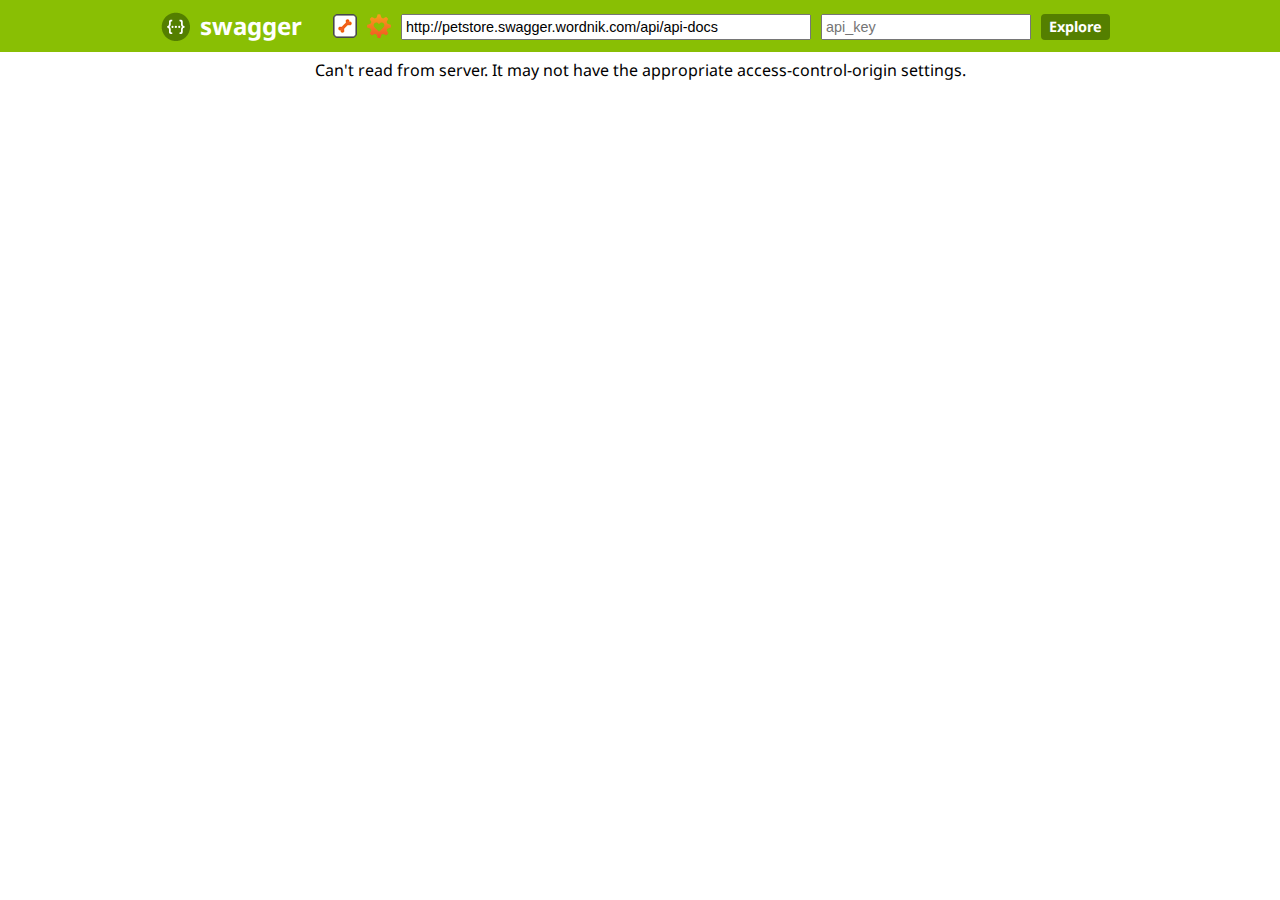
<file: src/main/webapp/bower_components/swagger-ui/dist/index.html>
<!DOCTYPE html>
<html>
<head>
  <title>Swagger UI</title>
  <link href='//fonts.googleapis.com/css?family=Droid+Sans:400,700' rel='stylesheet' type='text/css'/>
  <link href='css/reset.css' media='screen' rel='stylesheet' type='text/css'/>
  <link href='css/screen.css' media='screen' rel='stylesheet' type='text/css'/>
  <link href='css/reset.css' media='print' rel='stylesheet' type='text/css'/>
  <link href='css/screen.css' media='print' rel='stylesheet' type='text/css'/>
  <script type="text/javascript" src="lib/shred.bundle.js"></script>
  <script src='lib/jquery-1.8.0.min.js' type='text/javascript'></script>
  <script src='lib/jquery.slideto.min.js' type='text/javascript'></script>
  <script src='lib/jquery.wiggle.min.js' type='text/javascript'></script>
  <script src='lib/jquery.ba-bbq.min.js' type='text/javascript'></script>
  <script src='lib/handlebars-1.0.0.js' type='text/javascript'></script>
  <script src='lib/underscore-min.js' type='text/javascript'></script>
  <script src='lib/backbone-min.js' type='text/javascript'></script>
  <script src='lib/swagger.js' type='text/javascript'></script>
  <script src='swagger-ui.js' type='text/javascript'></script>
  <script src='lib/highlight.7.3.pack.js' type='text/javascript'></script>

  <!-- enabling this will enable oauth2 implicit scope support -->
  <script src='lib/swagger-oauth.js' type='text/javascript'></script>

  <script type="text/javascript">
    $(function () {
      window.swaggerUi = new SwaggerUi({
      url: "http://petstore.swagger.wordnik.com/api/api-docs",
      dom_id: "swagger-ui-container",
      supportedSubmitMethods: ['get', 'post', 'put', 'delete'],
      onComplete: function(swaggerApi, swaggerUi){
        log("Loaded SwaggerUI");

        if(typeof initOAuth == "function") {
          /*
          initOAuth({
            clientId: "your-client-id",
            realm: "your-realms",
            appName: "your-app-name"
          });
          */
        }
        $('pre code').each(function(i, e) {
          hljs.highlightBlock(e)
        });
      },
      onFailure: function(data) {
        log("Unable to Load SwaggerUI");
      },
      docExpansion: "none",
      sorter : "alpha"
    });

    $('#input_apiKey').change(function() {
      var key = $('#input_apiKey')[0].value;
      log("key: " + key);
      if(key && key.trim() != "") {
        log("added key " + key);
        window.authorizations.add("key", new ApiKeyAuthorization("api_key", key, "query"));
      }
    })
    window.swaggerUi.load();
  });
  </script>
</head>

<body class="swagger-section">
<div id='header'>
  <div class="swagger-ui-wrap">
    <a id="logo" href="http://swagger.wordnik.com">swagger</a>
    <form id='api_selector'>
      <div class='input icon-btn'>
        <img id="show-pet-store-icon" src="images/pet_store_api.png" title="Show Swagger Petstore Example Apis">
      </div>
      <div class='input icon-btn'>
        <img id="show-wordnik-dev-icon" src="images/wordnik_api.png" title="Show Wordnik Developer Apis">
      </div>
      <div class='input'><input placeholder="http://example.com/api" id="input_baseUrl" name="baseUrl" type="text"/></div>
      <div class='input'><input placeholder="api_key" id="input_apiKey" name="apiKey" type="text"/></div>
      <div class='input'><a id="explore" href="#">Explore</a></div>
    </form>
  </div>
</div>

<div id="message-bar" class="swagger-ui-wrap">&nbsp;</div>
<div id="swagger-ui-container" class="swagger-ui-wrap"></div>
</body>
</html>
</file>
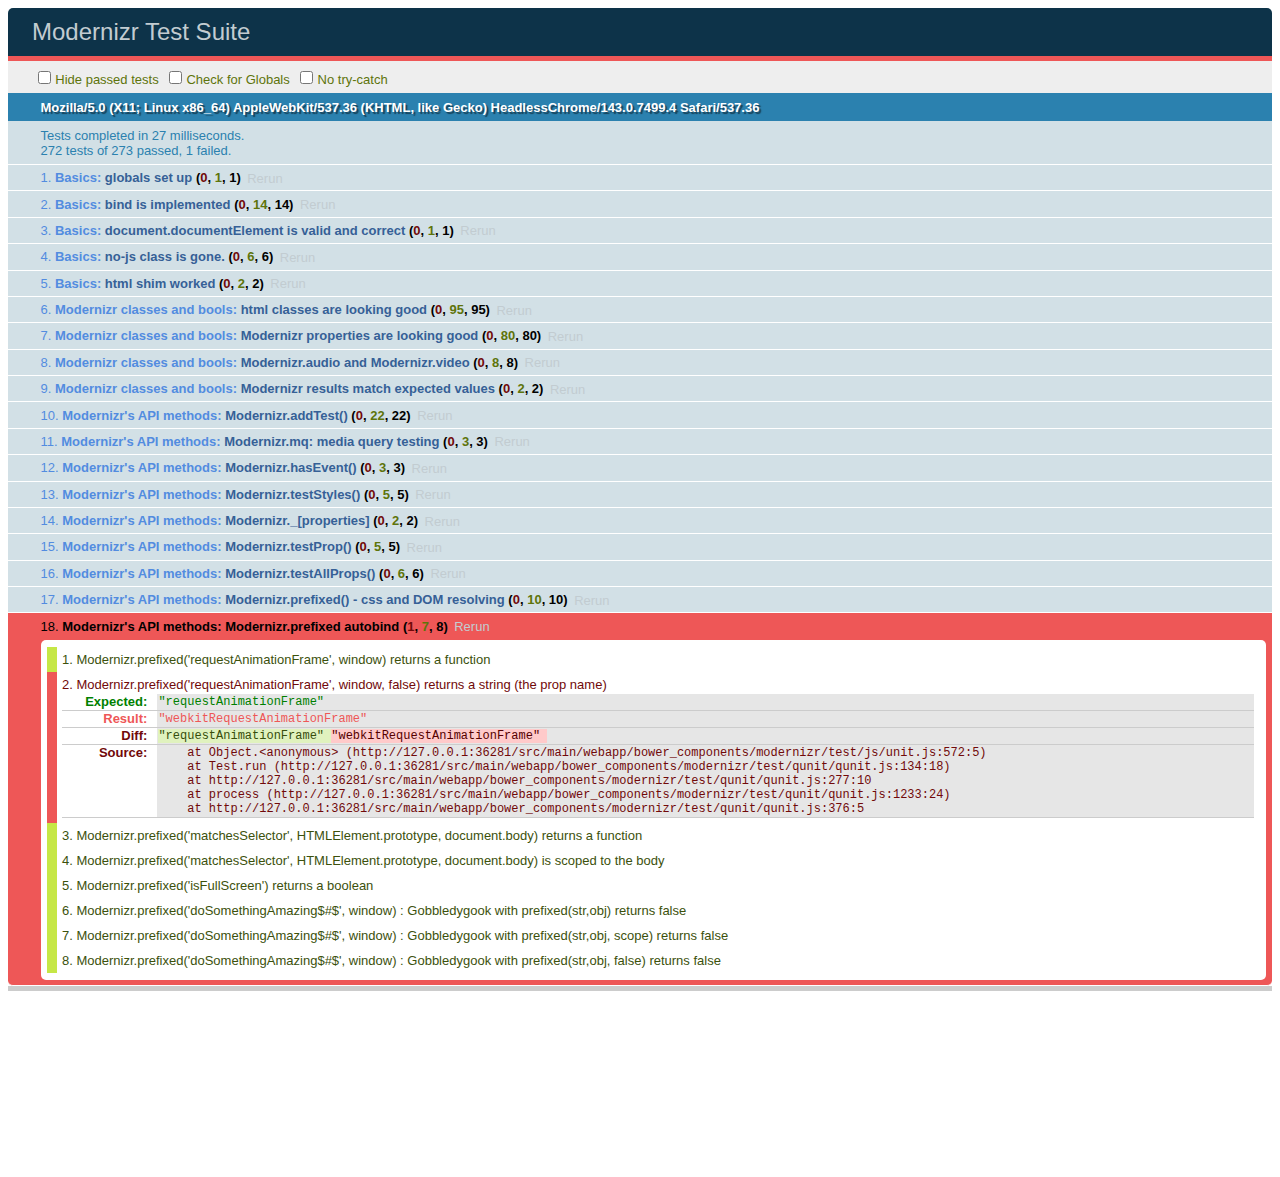
<file: src/main/webapp/bower_components/modernizr/test/basic.html>
<!DOCTYPE html>
<html class="+no-js no-js- no-js i-has-no-js">
<head>
  <meta charset="UTF-8">
  <title>Modernizr Test Suite</title>
  <link rel="stylesheet" href="qunit/qunit.css">
  <style>
     body { margin-bottom: 150px;}
     #testbed { font-family: Helvetica; color: #444; padding-bottom: 100px;}
     #testbed button { margin: 30px; font-size: 13px;}
     .data-notes, .offScreen { display:none;}
     table { width: 100%;}
     tbody tr:nth-child(even) td, tbody tr:nth-child(even) th {  border: 1px solid #ccc; border-left: 0; border-right: 0;}
     table td:nth-child(even), table th:nth-child(even) { background: #e6e6e6;}
     table tbody tr:hover td, table tbody tr:hover th { background: #e1e100!important;}
     td.wrong { background:red!important;}
     #html5section { visibility: hidden; }
     h1 label { display:none;}
     .output { padding: 0 0 0 16px;}
     .output ul { margin: 0;}
     .output li { color: #854747; }
     .output li.yes{color:#090;}
     .output li b{color:#000;}
     .output {font:14px/1.3 Inconsolata,Consolas,monospace;
                    -webkit-column-count: 5;
                       -moz-column-count: 5;
                            column-count: 5;}
      .output + .output { border-top: 5px solid #ccc; }
      textarea { width: 100%; min-height: 75px;}
      #caniusetrigger { font-size: 38px; font-family: monospace; display:block; }
  </style>

  <script src="https://raw.github.com/Modernizr/Modernizr/master/modernizr.js"></script>

  <script>window.Modernizr || document.write('<script src="../modernizr.js"><\/script>')</script>

  <script src="js/lib/polyfills.js"></script>
  <script src="js/lib/detect-global.js"></script>
  
  <script src="qunit/qunit.js"></script>
  <script src="js/lib/jquery-1.7b2.js"></script>
  
  <script src="js/setup.js"></script>
  
  <script src="js/unit.js"></script>
</head>
<body>
  <h1 id="qunit-header">Modernizr Test Suite</h1>
  <h2 id="qunit-banner"></h2>
  <div id="qunit-testrunner-toolbar"></div>
  <h2 id="qunit-userAgent"></h2>

  <ol id="qunit-tests"></ol>

  <div id="mod-output" class=output></div>
  <div id="mod-feattest-output" class=output></div>


  <br>
 
  <section><aside>this is an aside within a section</aside></section>
  
  
</body>
</html>
</file>
<file: src/main/webapp/bower_components/swagger-ui/dist/css/screen.css>
/* Original style from softwaremaniacs.org (c) Ivan Sagalaev <Maniac@SoftwareManiacs.Org> */
.swagger-section pre code {
  display: block;
  padding: 0.5em;
  background: #F0F0F0;
}
.swagger-section pre code,
.swagger-section pre .subst,
.swagger-section pre .tag .title,
.swagger-section pre .lisp .title,
.swagger-section pre .clojure .built_in,
.swagger-section pre .nginx .title {
  color: black;
}
.swagger-section pre .string,
.swagger-section pre .title,
.swagger-section pre .constant,
.swagger-section pre .parent,
.swagger-section pre .tag .value,
.swagger-section pre .rules .value,
.swagger-section pre .rules .value .number,
.swagger-section pre .preprocessor,
.swagger-section pre .ruby .symbol,
.swagger-section pre .ruby .symbol .string,
.swagger-section pre .aggregate,
.swagger-section pre .template_tag,
.swagger-section pre .django .variable,
.swagger-section pre .smalltalk .class,
.swagger-section pre .addition,
.swagger-section pre .flow,
.swagger-section pre .stream,
.swagger-section pre .bash .variable,
.swagger-section pre .apache .tag,
.swagger-section pre .apache .cbracket,
.swagger-section pre .tex .command,
.swagger-section pre .tex .special,
.swagger-section pre .erlang_repl .function_or_atom,
.swagger-section pre .markdown .header {
  color: #800;
}
.swagger-section pre .comment,
.swagger-section pre .annotation,
.swagger-section pre .template_comment,
.swagger-section pre .diff .header,
.swagger-section pre .chunk,
.swagger-section pre .markdown .blockquote {
  color: #888;
}
.swagger-section pre .number,
.swagger-section pre .date,
.swagger-section pre .regexp,
.swagger-section pre .literal,
.swagger-section pre .smalltalk .symbol,
.swagger-section pre .smalltalk .char,
.swagger-section pre .go .constant,
.swagger-section pre .change,
.swagger-section pre .markdown .bullet,
.swagger-section pre .markdown .link_url {
  color: #080;
}
.swagger-section pre .label,
.swagger-section pre .javadoc,
.swagger-section pre .ruby .string,
.swagger-section pre .decorator,
.swagger-section pre .filter .argument,
.swagger-section pre .localvars,
.swagger-section pre .array,
.swagger-section pre .attr_selector,
.swagger-section pre .important,
.swagger-section pre .pseudo,
.swagger-section pre .pi,
.swagger-section pre .doctype,
.swagger-section pre .deletion,
.swagger-section pre .envvar,
.swagger-section pre .shebang,
.swagger-section pre .apache .sqbracket,
.swagger-section pre .nginx .built_in,
.swagger-section pre .tex .formula,
.swagger-section pre .erlang_repl .reserved,
.swagger-section pre .prompt,
.swagger-section pre .markdown .link_label,
.swagger-section pre .vhdl .attribute,
.swagger-section pre .clojure .attribute,
.swagger-section pre .coffeescript .property {
  color: #8888ff;
}
.swagger-section pre .keyword,
.swagger-section pre .id,
.swagger-section pre .phpdoc,
.swagger-section pre .title,
.swagger-section pre .built_in,
.swagger-section pre .aggregate,
.swagger-section pre .css .tag,
.swagger-section pre .javadoctag,
.swagger-section pre .phpdoc,
.swagger-section pre .yardoctag,
.swagger-section pre .smalltalk .class,
.swagger-section pre .winutils,
.swagger-section pre .bash .variable,
.swagger-section pre .apache .tag,
.swagger-section pre .go .typename,
.swagger-section pre .tex .command,
.swagger-section pre .markdown .strong,
.swagger-section pre .request,
.swagger-section pre .status {
  font-weight: bold;
}
.swagger-section pre .markdown .emphasis {
  font-style: italic;
}
.swagger-section pre .nginx .built_in {
  font-weight: normal;
}
.swagger-section pre .coffeescript .javascript,
.swagger-section pre .javascript .xml,
.swagger-section pre .tex .formula,
.swagger-section pre .xml .javascript,
.swagger-section pre .xml .vbscript,
.swagger-section pre .xml .css,
.swagger-section pre .xml .cdata {
  opacity: 0.5;
}
.swagger-section .swagger-ui-wrap {
  line-height: 1;
  font-family: "Droid Sans", sans-serif;
  max-width: 960px;
  margin-left: auto;
  margin-right: auto;
}
.swagger-section .swagger-ui-wrap b,
.swagger-section .swagger-ui-wrap strong {
  font-family: "Droid Sans", sans-serif;
  font-weight: bold;
}
.swagger-section .swagger-ui-wrap q,
.swagger-section .swagger-ui-wrap blockquote {
  quotes: none;
}
.swagger-section .swagger-ui-wrap p {
  line-height: 1.4em;
  padding: 0 0 10px;
  color: #333333;
}
.swagger-section .swagger-ui-wrap q:before,
.swagger-section .swagger-ui-wrap q:after,
.swagger-section .swagger-ui-wrap blockquote:before,
.swagger-section .swagger-ui-wrap blockquote:after {
  content: none;
}
.swagger-section .swagger-ui-wrap .heading_with_menu h1,
.swagger-section .swagger-ui-wrap .heading_with_menu h2,
.swagger-section .swagger-ui-wrap .heading_with_menu h3,
.swagger-section .swagger-ui-wrap .heading_with_menu h4,
.swagger-section .swagger-ui-wrap .heading_with_menu h5,
.swagger-section .swagger-ui-wrap .heading_with_menu h6 {
  display: block;
  clear: none;
  float: left;
  -moz-box-sizing: border-box;
  -webkit-box-sizing: border-box;
  -ms-box-sizing: border-box;
  box-sizing: border-box;
  width: 60%;
}
.swagger-section .swagger-ui-wrap table {
  border-collapse: collapse;
  border-spacing: 0;
}
.swagger-section .swagger-ui-wrap table thead tr th {
  padding: 5px;
  font-size: 0.9em;
  color: #666666;
  border-bottom: 1px solid #999999;
}
.swagger-section .swagger-ui-wrap table tbody tr:last-child td {
  border-bottom: none;
}
.swagger-section .swagger-ui-wrap table tbody tr.offset {
  background-color: #f0f0f0;
}
.swagger-section .swagger-ui-wrap table tbody tr td {
  padding: 6px;
  font-size: 0.9em;
  border-bottom: 1px solid #cccccc;
  vertical-align: top;
  line-height: 1.3em;
}
.swagger-section .swagger-ui-wrap ol {
  margin: 0px 0 10px;
  padding: 0 0 0 18px;
  list-style-type: decimal;
}
.swagger-section .swagger-ui-wrap ol li {
  padding: 5px 0px;
  font-size: 0.9em;
  color: #333333;
}
.swagger-section .swagger-ui-wrap ol,
.swagger-section .swagger-ui-wrap ul {
  list-style: none;
}
.swagger-section .swagger-ui-wrap h1 a,
.swagger-section .swagger-ui-wrap h2 a,
.swagger-section .swagger-ui-wrap h3 a,
.swagger-section .swagger-ui-wrap h4 a,
.swagger-section .swagger-ui-wrap h5 a,
.swagger-section .swagger-ui-wrap h6 a {
  text-decoration: none;
}
.swagger-section .swagger-ui-wrap h1 a:hover,
.swagger-section .swagger-ui-wrap h2 a:hover,
.swagger-section .swagger-ui-wrap h3 a:hover,
.swagger-section .swagger-ui-wrap h4 a:hover,
.swagger-section .swagger-ui-wrap h5 a:hover,
.swagger-section .swagger-ui-wrap h6 a:hover {
  text-decoration: underline;
}
.swagger-section .swagger-ui-wrap h1 span.divider,
.swagger-section .swagger-ui-wrap h2 span.divider,
.swagger-section .swagger-ui-wrap h3 span.divider,
.swagger-section .swagger-ui-wrap h4 span.divider,
.swagger-section .swagger-ui-wrap h5 span.divider,
.swagger-section .swagger-ui-wrap h6 span.divider {
  color: #aaaaaa;
}
.swagger-section .swagger-ui-wrap a {
  color: #547f00;
}
.swagger-section .swagger-ui-wrap a img {
  border: none;
}
.swagger-section .swagger-ui-wrap article,
.swagger-section .swagger-ui-wrap aside,
.swagger-section .swagger-ui-wrap details,
.swagger-section .swagger-ui-wrap figcaption,
.swagger-section .swagger-ui-wrap figure,
.swagger-section .swagger-ui-wrap footer,
.swagger-section .swagger-ui-wrap header,
.swagger-section .swagger-ui-wrap hgroup,
.swagger-section .swagger-ui-wrap menu,
.swagger-section .swagger-ui-wrap nav,
.swagger-section .swagger-ui-wrap section,
.swagger-section .swagger-ui-wrap summary {
  display: block;
}
.swagger-section .swagger-ui-wrap pre {
  font-family: "Anonymous Pro", "Menlo", "Consolas", "Bitstream Vera Sans Mono", "Courier New", monospace;
  background-color: #fcf6db;
  border: 1px solid #e5e0c6;
  padding: 10px;
}
.swagger-section .swagger-ui-wrap pre code {
  line-height: 1.6em;
  background: none;
}
.swagger-section .swagger-ui-wrap .content > .content-type > div > label {
  clear: both;
  display: block;
  color: #0F6AB4;
  font-size: 1.1em;
  margin: 0;
  padding: 15px 0 5px;
}
.swagger-section .swagger-ui-wrap .content pre {
  font-size: 12px;
  margin-top: 5px;
  padding: 5px;
}
.swagger-section .swagger-ui-wrap .icon-btn {
  cursor: pointer;
}
.swagger-section .swagger-ui-wrap .info_title {
  padding-bottom: 10px;
  font-weight: bold;
  font-size: 25px;
}
.swagger-section .swagger-ui-wrap p.big,
.swagger-section .swagger-ui-wrap div.big p {
  font-size: 1em;
  margin-bottom: 10px;
}
.swagger-section .swagger-ui-wrap form.fullwidth ol li.string input,
.swagger-section .swagger-ui-wrap form.fullwidth ol li.url input,
.swagger-section .swagger-ui-wrap form.fullwidth ol li.text textarea,
.swagger-section .swagger-ui-wrap form.fullwidth ol li.numeric input {
  width: 500px !important;
}
.swagger-section .swagger-ui-wrap .info_license {
  padding-bottom: 5px;
}
.swagger-section .swagger-ui-wrap .info_tos {
  padding-bottom: 5px;
}
.swagger-section .swagger-ui-wrap .message-fail {
  color: #cc0000;
}
.swagger-section .swagger-ui-wrap .info_contact {
  padding-bottom: 5px;
}
.swagger-section .swagger-ui-wrap .info_description {
  padding-bottom: 10px;
  font-size: 15px;
}
.swagger-section .swagger-ui-wrap .markdown ol li,
.swagger-section .swagger-ui-wrap .markdown ul li {
  padding: 3px 0px;
  line-height: 1.4em;
  color: #333333;
}
.swagger-section .swagger-ui-wrap form.formtastic fieldset.inputs ol li.string input,
.swagger-section .swagger-ui-wrap form.formtastic fieldset.inputs ol li.url input,
.swagger-section .swagger-ui-wrap form.formtastic fieldset.inputs ol li.numeric input {
  display: block;
  padding: 4px;
  width: auto;
  clear: both;
}
.swagger-section .swagger-ui-wrap form.formtastic fieldset.inputs ol li.string input.title,
.swagger-section .swagger-ui-wrap form.formtastic fieldset.inputs ol li.url input.title,
.swagger-section .swagger-ui-wrap form.formtastic fieldset.inputs ol li.numeric input.title {
  font-size: 1.3em;
}
.swagger-section .swagger-ui-wrap table.fullwidth {
  width: 100%;
}
.swagger-section .swagger-ui-wrap .model-signature {
  font-family: "Droid Sans", sans-serif;
  font-size: 1em;
  line-height: 1.5em;
}
.swagger-section .swagger-ui-wrap .model-signature .signature-nav a {
  text-decoration: none;
  color: #AAA;
}
.swagger-section .swagger-ui-wrap .model-signature .signature-nav a:hover {
  text-decoration: underline;
  color: black;
}
.swagger-section .swagger-ui-wrap .model-signature .signature-nav .selected {
  color: black;
  text-decoration: none;
}
.swagger-section .swagger-ui-wrap .model-signature .propType {
  color: #5555aa;
}
.swagger-section .swagger-ui-wrap .model-signature pre:hover {
  background-color: #ffffdd;
}
.swagger-section .swagger-ui-wrap .model-signature pre {
  font-size: .85em;
  line-height: 1.2em;
  overflow: auto;
  max-height: 200px;
  cursor: pointer;
}
.swagger-section .swagger-ui-wrap .model-signature ul.signature-nav {
  display: block;
  margin: 0;
  padding: 0;
}
.swagger-section .swagger-ui-wrap .model-signature ul.signature-nav li:last-child {
  padding-right: 0;
  border-right: none;
}
.swagger-section .swagger-ui-wrap .model-signature ul.signature-nav li {
  float: left;
  margin: 0 5px 5px 0;
  padding: 2px 5px 2px 0;
  border-right: 1px solid #ddd;
}
.swagger-section .swagger-ui-wrap .model-signature .propOpt {
  color: #555;
}
.swagger-section .swagger-ui-wrap .model-signature .snippet small {
  font-size: 0.75em;
}
.swagger-section .swagger-ui-wrap .model-signature .propOptKey {
  font-style: italic;
}
.swagger-section .swagger-ui-wrap .model-signature .description .strong {
  font-weight: bold;
  color: #000;
  font-size: .9em;
}
.swagger-section .swagger-ui-wrap .model-signature .description div {
  font-size: 0.9em;
  line-height: 1.5em;
  margin-left: 1em;
}
.swagger-section .swagger-ui-wrap .model-signature .description .stronger {
  font-weight: bold;
  color: #000;
}
.swagger-section .swagger-ui-wrap .model-signature .propName {
  font-weight: bold;
}
.swagger-section .swagger-ui-wrap .model-signature .signature-container {
  clear: both;
}
.swagger-section .swagger-ui-wrap .body-textarea {
  width: 300px;
  height: 100px;
  border: 1px solid #aaa;
}
.swagger-section .swagger-ui-wrap .markdown p code,
.swagger-section .swagger-ui-wrap .markdown li code {
  font-family: "Anonymous Pro", "Menlo", "Consolas", "Bitstream Vera Sans Mono", "Courier New", monospace;
  background-color: #f0f0f0;
  color: black;
  padding: 1px 3px;
}
.swagger-section .swagger-ui-wrap .required {
  font-weight: bold;
}
.swagger-section .swagger-ui-wrap input.parameter {
  width: 300px;
  border: 1px solid #aaa;
}
.swagger-section .swagger-ui-wrap h1 {
  color: black;
  font-size: 1.5em;
  line-height: 1.3em;
  padding: 10px 0 10px 0;
  font-family: "Droid Sans", sans-serif;
  font-weight: bold;
}
.swagger-section .swagger-ui-wrap .heading_with_menu {
  float: none;
  clear: both;
  overflow: hidden;
  display: block;
}
.swagger-section .swagger-ui-wrap .heading_with_menu ul {
  display: block;
  clear: none;
  float: right;
  -moz-box-sizing: border-box;
  -webkit-box-sizing: border-box;
  -ms-box-sizing: border-box;
  box-sizing: border-box;
  margin-top: 10px;
}
.swagger-section .swagger-ui-wrap h2 {
  color: black;
  font-size: 1.3em;
  padding: 10px 0 10px 0;
}
.swagger-section .swagger-ui-wrap h2 a {
  color: black;
}
.swagger-section .swagger-ui-wrap h2 span.sub {
  font-size: 0.7em;
  color: #999999;
  font-style: italic;
}
.swagger-section .swagger-ui-wrap h2 span.sub a {
  color: #777777;
}
.swagger-section .swagger-ui-wrap span.weak {
  color: #666666;
}
.swagger-section .swagger-ui-wrap .message-success {
  color: #89BF04;
}
.swagger-section .swagger-ui-wrap caption,
.swagger-section .swagger-ui-wrap th,
.swagger-section .swagger-ui-wrap td {
  text-align: left;
  font-weight: normal;
  vertical-align: middle;
}
.swagger-section .swagger-ui-wrap .code {
  font-family: "Anonymous Pro", "Menlo", "Consolas", "Bitstream Vera Sans Mono", "Courier New", monospace;
}
.swagger-section .swagger-ui-wrap form.formtastic fieldset.inputs ol li.text textarea {
  font-family: "Droid Sans", sans-serif;
  height: 250px;
  padding: 4px;
  display: block;
  clear: both;
}
.swagger-section .swagger-ui-wrap form.formtastic fieldset.inputs ol li.select select {
  display: block;
  clear: both;
}
.swagger-section .swagger-ui-wrap form.formtastic fieldset.inputs ol li.boolean {
  float: none;
  clear: both;
  overflow: hidden;
  display: block;
}
.swagger-section .swagger-ui-wrap form.formtastic fieldset.inputs ol li.boolean label {
  display: block;
  float: left;
  clear: none;
  margin: 0;
  padding: 0;
}
.swagger-section .swagger-ui-wrap form.formtastic fieldset.inputs ol li.boolean input {
  display: block;
  float: left;
  clear: none;
  margin: 0 5px 0 0;
}
.swagger-section .swagger-ui-wrap form.formtastic fieldset.inputs ol li.required label {
  color: black;
}
.swagger-section .swagger-ui-wrap form.formtastic fieldset.inputs ol li label {
  display: block;
  clear: both;
  width: auto;
  padding: 0 0 3px;
  color: #666666;
}
.swagger-section .swagger-ui-wrap form.formtastic fieldset.inputs ol li label abbr {
  padding-left: 3px;
  color: #888888;
}
.swagger-section .swagger-ui-wrap form.formtastic fieldset.inputs ol li p.inline-hints {
  margin-left: 0;
  font-style: italic;
  font-size: 0.9em;
  margin: 0;
}
.swagger-section .swagger-ui-wrap form.formtastic fieldset.buttons {
  margin: 0;
  padding: 0;
}
.swagger-section .swagger-ui-wrap span.blank,
.swagger-section .swagger-ui-wrap span.empty {
  color: #888888;
  font-style: italic;
}
.swagger-section .swagger-ui-wrap .markdown h3 {
  color: #547f00;
}
.swagger-section .swagger-ui-wrap .markdown h4 {
  color: #666666;
}
.swagger-section .swagger-ui-wrap .markdown pre {
  font-family: "Anonymous Pro", "Menlo", "Consolas", "Bitstream Vera Sans Mono", "Courier New", monospace;
  background-color: #fcf6db;
  border: 1px solid #e5e0c6;
  padding: 10px;
  margin: 0 0 10px 0;
}
.swagger-section .swagger-ui-wrap .markdown pre code {
  line-height: 1.6em;
}
.swagger-section .swagger-ui-wrap div.gist {
  margin: 20px 0 25px 0 !important;
}
.swagger-section .swagger-ui-wrap ul#resources {
  font-family: "Droid Sans", sans-serif;
  font-size: 0.9em;
}
.swagger-section .swagger-ui-wrap ul#resources li.resource {
  border-bottom: 1px solid #dddddd;
}
.swagger-section .swagger-ui-wrap ul#resources li.resource:hover div.heading h2 a,
.swagger-section .swagger-ui-wrap ul#resources li.resource.active div.heading h2 a {
  color: black;
}
.swagger-section .swagger-ui-wrap ul#resources li.resource:hover div.heading ul.options li a,
.swagger-section .swagger-ui-wrap ul#resources li.resource.active div.heading ul.options li a {
  color: #555555;
}
.swagger-section .swagger-ui-wrap ul#resources li.resource:last-child {
  border-bottom: none;
}
.swagger-section .swagger-ui-wrap ul#resources li.resource div.heading {
  border: 1px solid transparent;
  float: none;
  clear: both;
  overflow: hidden;
  display: block;
}
.swagger-section .swagger-ui-wrap ul#resources li.resource div.heading ul.options {
  overflow: hidden;
  padding: 0;
  display: block;
  clear: none;
  float: right;
  margin: 14px 10px 0 0;
}
.swagger-section .swagger-ui-wrap ul#resources li.resource div.heading ul.options li {
  float: left;
  clear: none;
  margin: 0;
  padding: 2px 10px;
  border-right: 1px solid #dddddd;
  color: #666666;
  font-size: 0.9em;
}
.swagger-section .swagger-ui-wrap ul#resources li.resource div.heading ul.options li a {
  color: #aaaaaa;
  text-decoration: none;
}
.swagger-section .swagger-ui-wrap ul#resources li.resource div.heading ul.options li a:hover {
  text-decoration: underline;
  color: black;
}
.swagger-section .swagger-ui-wrap ul#resources li.resource div.heading ul.options li a:hover,
.swagger-section .swagger-ui-wrap ul#resources li.resource div.heading ul.options li a:active,
.swagger-section .swagger-ui-wrap ul#resources li.resource div.heading ul.options li a.active {
  text-decoration: underline;
}
.swagger-section .swagger-ui-wrap ul#resources li.resource div.heading ul.options li:first-child,
.swagger-section .swagger-ui-wrap ul#resources li.resource div.heading ul.options li.first {
  padding-left: 0;
}
.swagger-section .swagger-ui-wrap ul#resources li.resource div.heading ul.options li:last-child,
.swagger-section .swagger-ui-wrap ul#resources li.resource div.heading ul.options li.last {
  padding-right: 0;
  border-right: none;
}
.swagger-section .swagger-ui-wrap ul#resources li.resource div.heading ul.options:first-child,
.swagger-section .swagger-ui-wrap ul#resources li.resource div.heading ul.options.first {
  padding-left: 0;
}
.swagger-section .swagger-ui-wrap ul#resources li.resource div.heading h2 {
  color: #999999;
  padding-left: 0;
  display: block;
  clear: none;
  float: left;
  font-family: "Droid Sans", sans-serif;
  font-weight: bold;
}
.swagger-section .swagger-ui-wrap ul#resources li.resource div.heading h2 a {
  color: #999999;
}
.swagger-section .swagger-ui-wrap ul#resources li.resource div.heading h2 a:hover {
  color: black;
}
.swagger-section .swagger-ui-wrap ul#resources li.resource ul.endpoints li.endpoint ul.operations li.operation {
  float: none;
  clear: both;
  overflow: hidden;
  display: block;
  margin: 0 0 10px;
  padding: 0;
}
.swagger-section .swagger-ui-wrap ul#resources li.resource ul.endpoints li.endpoint ul.operations li.operation div.heading {
  float: none;
  clear: both;
  overflow: hidden;
  display: block;
  margin: 0;
  padding: 0;
}
.swagger-section .swagger-ui-wrap ul#resources li.resource ul.endpoints li.endpoint ul.operations li.operation div.heading h3 {
  display: block;
  clear: none;
  float: left;
  width: auto;
  margin: 0;
  padding: 0;
  line-height: 1.1em;
  color: black;
}
.swagger-section .swagger-ui-wrap ul#resources li.resource ul.endpoints li.endpoint ul.operations li.operation div.heading h3 span.path {
  padding-left: 10px;
}
.swagger-section .swagger-ui-wrap ul#resources li.resource ul.endpoints li.endpoint ul.operations li.operation div.heading h3 span.path a {
  color: black;
  text-decoration: none;
}
.swagger-section .swagger-ui-wrap ul#resources li.resource ul.endpoints li.endpoint ul.operations li.operation div.heading h3 span.path a:hover {
  text-decoration: underline;
}
.swagger-section .swagger-ui-wrap ul#resources li.resource ul.endpoints li.endpoint ul.operations li.operation div.heading h3 span.http_method a {
  text-transform: uppercase;
  text-decoration: none;
  color: white;
  display: inline-block;
  width: 50px;
  font-size: 0.7em;
  text-align: center;
  padding: 7px 0 4px;
  -moz-border-radius: 2px;
  -webkit-border-radius: 2px;
  -o-border-radius: 2px;
  -ms-border-radius: 2px;
  -khtml-border-radius: 2px;
  border-radius: 2px;
}
.swagger-section .swagger-ui-wrap ul#resources li.resource ul.endpoints li.endpoint ul.operations li.operation div.heading h3 span {
  margin: 0;
  padding: 0;
}
.swagger-section .swagger-ui-wrap ul#resources li.resource ul.endpoints li.endpoint ul.operations li.operation div.heading ul.options {
  overflow: hidden;
  padding: 0;
  display: block;
  clear: none;
  float: right;
  margin: 6px 10px 0 0;
}
.swagger-section .swagger-ui-wrap ul#resources li.resource ul.endpoints li.endpoint ul.operations li.operation div.heading ul.options li {
  float: left;
  clear: none;
  margin: 0;
  padding: 2px 10px;
  font-size: 0.9em;
}
.swagger-section .swagger-ui-wrap ul#resources li.resource ul.endpoints li.endpoint ul.operations li.operation div.heading ul.options li a {
  text-decoration: none;
}
.swagger-section .swagger-ui-wrap ul#resources li.resource ul.endpoints li.endpoint ul.operations li.operation div.heading ul.options li.access {
  color: black;
}
.swagger-section .swagger-ui-wrap ul#resources li.resource ul.endpoints li.endpoint ul.operations li.operation div.content {
  border-top: none;
  padding: 10px;
  -moz-border-radius-bottomleft: 6px;
  -webkit-border-bottom-left-radius: 6px;
  -o-border-bottom-left-radius: 6px;
  -ms-border-bottom-left-radius: 6px;
  -khtml-border-bottom-left-radius: 6px;
  border-bottom-left-radius: 6px;
  -moz-border-radius-bottomright: 6px;
  -webkit-border-bottom-right-radius: 6px;
  -o-border-bottom-right-radius: 6px;
  -ms-border-bottom-right-radius: 6px;
  -khtml-border-bottom-right-radius: 6px;
  border-bottom-right-radius: 6px;
  margin: 0 0 20px;
}
.swagger-section .swagger-ui-wrap ul#resources li.resource ul.endpoints li.endpoint ul.operations li.operation div.content h4 {
  font-size: 1.1em;
  margin: 0;
  padding: 15px 0 5px;
}
.swagger-section .swagger-ui-wrap ul#resources li.resource ul.endpoints li.endpoint ul.operations li.operation div.content div.sandbox_header {
  float: none;
  clear: both;
  overflow: hidden;
  display: block;
}
.swagger-section .swagger-ui-wrap ul#resources li.resource ul.endpoints li.endpoint ul.operations li.operation div.content div.sandbox_header a {
  padding: 4px 0 0 10px;
  display: inline-block;
  font-size: 0.9em;
}
.swagger-section .swagger-ui-wrap ul#resources li.resource ul.endpoints li.endpoint ul.operations li.operation div.content div.sandbox_header input.submit {
  display: block;
  clear: none;
  float: left;
  padding: 6px 8px;
}
.swagger-section .swagger-ui-wrap ul#resources li.resource ul.endpoints li.endpoint ul.operations li.operation div.content div.sandbox_header span.response_throbber {
  background-image: url('../images/throbber.gif');
  width: 128px;
  height: 16px;
  display: block;
  clear: none;
  float: right;
}
.swagger-section .swagger-ui-wrap ul#resources li.resource ul.endpoints li.endpoint ul.operations li.operation div.content form input[type='text'].error {
  outline: 2px solid black;
  outline-color: #cc0000;
}
.swagger-section .swagger-ui-wrap ul#resources li.resource ul.endpoints li.endpoint ul.operations li.operation div.content div.response div.block pre {
  font-family: "Anonymous Pro", "Menlo", "Consolas", "Bitstream Vera Sans Mono", "Courier New", monospace;
  padding: 10px;
  font-size: 0.9em;
  max-height: 400px;
  overflow-y: auto;
}
.swagger-section .swagger-ui-wrap ul#resources li.resource ul.endpoints li.endpoint ul.operations li.operation.put div.heading {
  background-color: #f9f2e9;
  border: 1px solid #f0e0ca;
}
.swagger-section .swagger-ui-wrap ul#resources li.resource ul.endpoints li.endpoint ul.operations li.operation.put div.heading h3 span.http_method a {
  background-color: #c5862b;
}
.swagger-section .swagger-ui-wrap ul#resources li.resource ul.endpoints li.endpoint ul.operations li.operation.put div.heading ul.options li {
  border-right: 1px solid #dddddd;
  border-right-color: #f0e0ca;
  color: #c5862b;
}
.swagger-section .swagger-ui-wrap ul#resources li.resource ul.endpoints li.endpoint ul.operations li.operation.put div.heading ul.options li a {
  color: #c5862b;
}
.swagger-section .swagger-ui-wrap ul#resources li.resource ul.endpoints li.endpoint ul.operations li.operation.put div.content {
  background-color: #faf5ee;
  border: 1px solid #f0e0ca;
}
.swagger-section .swagger-ui-wrap ul#resources li.resource ul.endpoints li.endpoint ul.operations li.operation.put div.content h4 {
  color: #c5862b;
}
.swagger-section .swagger-ui-wrap ul#resources li.resource ul.endpoints li.endpoint ul.operations li.operation.put div.content div.sandbox_header a {
  color: #dcb67f;
}
.swagger-section .swagger-ui-wrap ul#resources li.resource ul.endpoints li.endpoint ul.operations li.operation.head div.heading {
  background-color: #fcffcd;
  border: 1px solid black;
  border-color: #ffd20f;
}
.swagger-section .swagger-ui-wrap ul#resources li.resource ul.endpoints li.endpoint ul.operations li.operation.head div.heading h3 span.http_method a {
  text-transform: uppercase;
  background-color: #ffd20f;
}
.swagger-section .swagger-ui-wrap ul#resources li.resource ul.endpoints li.endpoint ul.operations li.operation.head div.heading ul.options li {
  border-right: 1px solid #dddddd;
  border-right-color: #ffd20f;
  color: #ffd20f;
}
.swagger-section .swagger-ui-wrap ul#resources li.resource ul.endpoints li.endpoint ul.operations li.operation.head div.heading ul.options li a {
  color: #ffd20f;
}
.swagger-section .swagger-ui-wrap ul#resources li.resource ul.endpoints li.endpoint ul.operations li.operation.head div.content {
  background-color: #fcffcd;
  border: 1px solid black;
  border-color: #ffd20f;
}
.swagger-section .swagger-ui-wrap ul#resources li.resource ul.endpoints li.endpoint ul.operations li.operation.head div.content h4 {
  color: #ffd20f;
}
.swagger-section .swagger-ui-wrap ul#resources li.resource ul.endpoints li.endpoint ul.operations li.operation.head div.content div.sandbox_header a {
  color: #6fc992;
}
.swagger-section .swagger-ui-wrap ul#resources li.resource ul.endpoints li.endpoint ul.operations li.operation.delete div.heading {
  background-color: #f5e8e8;
  border: 1px solid #e8c6c7;
}
.swagger-section .swagger-ui-wrap ul#resources li.resource ul.endpoints li.endpoint ul.operations li.operation.delete div.heading h3 span.http_method a {
  text-transform: uppercase;
  background-color: #a41e22;
}
.swagger-section .swagger-ui-wrap ul#resources li.resource ul.endpoints li.endpoint ul.operations li.operation.delete div.heading ul.options li {
  border-right: 1px solid #dddddd;
  border-right-color: #e8c6c7;
  color: #a41e22;
}
.swagger-section .swagger-ui-wrap ul#resources li.resource ul.endpoints li.endpoint ul.operations li.operation.delete div.heading ul.options li a {
  color: #a41e22;
}
.swagger-section .swagger-ui-wrap ul#resources li.resource ul.endpoints li.endpoint ul.operations li.operation.delete div.content {
  background-color: #f7eded;
  border: 1px solid #e8c6c7;
}
.swagger-section .swagger-ui-wrap ul#resources li.resource ul.endpoints li.endpoint ul.operations li.operation.delete div.content h4 {
  color: #a41e22;
}
.swagger-section .swagger-ui-wrap ul#resources li.resource ul.endpoints li.endpoint ul.operations li.operation.delete div.content div.sandbox_header a {
  color: #c8787a;
}
.swagger-section .swagger-ui-wrap ul#resources li.resource ul.endpoints li.endpoint ul.operations li.operation.post div.heading {
  background-color: #e7f6ec;
  border: 1px solid #c3e8d1;
}
.swagger-section .swagger-ui-wrap ul#resources li.resource ul.endpoints li.endpoint ul.operations li.operation.post div.heading h3 span.http_method a {
  background-color: #10a54a;
}
.swagger-section .swagger-ui-wrap ul#resources li.resource ul.endpoints li.endpoint ul.operations li.operation.post div.heading ul.options li {
  border-right: 1px solid #dddddd;
  border-right-color: #c3e8d1;
  color: #10a54a;
}
.swagger-section .swagger-ui-wrap ul#resources li.resource ul.endpoints li.endpoint ul.operations li.operation.post div.heading ul.options li a {
  color: #10a54a;
}
.swagger-section .swagger-ui-wrap ul#resources li.resource ul.endpoints li.endpoint ul.operations li.operation.post div.content {
  background-color: #ebf7f0;
  border: 1px solid #c3e8d1;
}
.swagger-section .swagger-ui-wrap ul#resources li.resource ul.endpoints li.endpoint ul.operations li.operation.post div.content h4 {
  color: #10a54a;
}
.swagger-section .swagger-ui-wrap ul#resources li.resource ul.endpoints li.endpoint ul.operations li.operation.post div.content div.sandbox_header a {
  color: #6fc992;
}
.swagger-section .swagger-ui-wrap ul#resources li.resource ul.endpoints li.endpoint ul.operations li.operation.patch div.heading {
  background-color: #FCE9E3;
  border: 1px solid #F5D5C3;
}
.swagger-section .swagger-ui-wrap ul#resources li.resource ul.endpoints li.endpoint ul.operations li.operation.patch div.heading h3 span.http_method a {
  background-color: #D38042;
}
.swagger-section .swagger-ui-wrap ul#resources li.resource ul.endpoints li.endpoint ul.operations li.operation.patch div.heading ul.options li {
  border-right: 1px solid #dddddd;
  border-right-color: #f0cecb;
  color: #D38042;
}
.swagger-section .swagger-ui-wrap ul#resources li.resource ul.endpoints li.endpoint ul.operations li.operation.patch div.heading ul.options li a {
  color: #D38042;
}
.swagger-section .swagger-ui-wrap ul#resources li.resource ul.endpoints li.endpoint ul.operations li.operation.patch div.content {
  background-color: #faf0ef;
  border: 1px solid #f0cecb;
}
.swagger-section .swagger-ui-wrap ul#resources li.resource ul.endpoints li.endpoint ul.operations li.operation.patch div.content h4 {
  color: #D38042;
}
.swagger-section .swagger-ui-wrap ul#resources li.resource ul.endpoints li.endpoint ul.operations li.operation.patch div.content div.sandbox_header a {
  color: #dcb67f;
}
.swagger-section .swagger-ui-wrap ul#resources li.resource ul.endpoints li.endpoint ul.operations li.operation.get div.heading {
  background-color: #e7f0f7;
  border: 1px solid #c3d9ec;
}
.swagger-section .swagger-ui-wrap ul#resources li.resource ul.endpoints li.endpoint ul.operations li.operation.get div.heading h3 span.http_method a {
  background-color: #0f6ab4;
}
.swagger-section .swagger-ui-wrap ul#resources li.resource ul.endpoints li.endpoint ul.operations li.operation.get div.heading ul.options li {
  border-right: 1px solid #dddddd;
  border-right-color: #c3d9ec;
  color: #0f6ab4;
}
.swagger-section .swagger-ui-wrap ul#resources li.resource ul.endpoints li.endpoint ul.operations li.operation.get div.heading ul.options li a {
  color: #0f6ab4;
}
.swagger-section .swagger-ui-wrap ul#resources li.resource ul.endpoints li.endpoint ul.operations li.operation.get div.content {
  background-color: #ebf3f9;
  border: 1px solid #c3d9ec;
}
.swagger-section .swagger-ui-wrap ul#resources li.resource ul.endpoints li.endpoint ul.operations li.operation.get div.content h4 {
  color: #0f6ab4;
}
.swagger-section .swagger-ui-wrap ul#resources li.resource ul.endpoints li.endpoint ul.operations li.operation.get div.content div.sandbox_header a {
  color: #6fa5d2;
}
.swagger-section .swagger-ui-wrap ul#resources li.resource ul.endpoints li.endpoint ul.operations li.operation.options div.heading {
  background-color: #e7f0f7;
  border: 1px solid #c3d9ec;
}
.swagger-section .swagger-ui-wrap ul#resources li.resource ul.endpoints li.endpoint ul.operations li.operation.options div.heading h3 span.http_method a {
  background-color: #0f6ab4;
}
.swagger-section .swagger-ui-wrap ul#resources li.resource ul.endpoints li.endpoint ul.operations li.operation.options div.heading ul.options li {
  border-right: 1px solid #dddddd;
  border-right-color: #c3d9ec;
  color: #0f6ab4;
}
.swagger-section .swagger-ui-wrap ul#resources li.resource ul.endpoints li.endpoint ul.operations li.operation.options div.heading ul.options li a {
  color: #0f6ab4;
}
.swagger-section .swagger-ui-wrap ul#resources li.resource ul.endpoints li.endpoint ul.operations li.operation.options div.content {
  background-color: #ebf3f9;
  border: 1px solid #c3d9ec;
}
.swagger-section .swagger-ui-wrap ul#resources li.resource ul.endpoints li.endpoint ul.operations li.operation.options div.content h4 {
  color: #0f6ab4;
}
.swagger-section .swagger-ui-wrap ul#resources li.resource ul.endpoints li.endpoint ul.operations li.operation.options div.content div.sandbox_header a {
  color: #6fa5d2;
}
.swagger-section .swagger-ui-wrap ul#resources li.resource ul.endpoints li.endpoint ul.operations li.operation.get div.content,
.swagger-section .swagger-ui-wrap ul#resources li.resource ul.endpoints li.endpoint ul.operations li.operation.post div.content,
.swagger-section .swagger-ui-wrap ul#resources li.resource ul.endpoints li.endpoint ul.operations li.operation.head div.content,
.swagger-section .swagger-ui-wrap ul#resources li.resource ul.endpoints li.endpoint ul.operations li.operation.put div.content,
.swagger-section .swagger-ui-wrap ul#resources li.resource ul.endpoints li.endpoint ul.operations li.operation.patch div.content,
.swagger-section .swagger-ui-wrap ul#resources li.resource ul.endpoints li.endpoint ul.operations li.operation.delete div.content {
  border-top: none;
}
.swagger-section .swagger-ui-wrap ul#resources li.resource ul.endpoints li.endpoint ul.operations li.operation.get div.heading ul.options li:last-child,
.swagger-section .swagger-ui-wrap ul#resources li.resource ul.endpoints li.endpoint ul.operations li.operation.post div.heading ul.options li:last-child,
.swagger-section .swagger-ui-wrap ul#resources li.resource ul.endpoints li.endpoint ul.operations li.operation.head div.heading ul.options li:last-child,
.swagger-section .swagger-ui-wrap ul#resources li.resource ul.endpoints li.endpoint ul.operations li.operation.put div.heading ul.options li:last-child,
.swagger-section .swagger-ui-wrap ul#resources li.resource ul.endpoints li.endpoint ul.operations li.operation.patch div.heading ul.options li:last-child,
.swagger-section .swagger-ui-wrap ul#resources li.resource ul.endpoints li.endpoint ul.operations li.operation.delete div.heading ul.options li:last-child,
.swagger-section .swagger-ui-wrap ul#resources li.resource ul.endpoints li.endpoint ul.operations li.operation.get div.heading ul.options li.last,
.swagger-section .swagger-ui-wrap ul#resources li.resource ul.endpoints li.endpoint ul.operations li.operation.post div.heading ul.options li.last,
.swagger-section .swagger-ui-wrap ul#resources li.resource ul.endpoints li.endpoint ul.operations li.operation.head div.heading ul.options li.last,
.swagger-section .swagger-ui-wrap ul#resources li.resource ul.endpoints li.endpoint ul.operations li.operation.put div.heading ul.options li.last,
.swagger-section .swagger-ui-wrap ul#resources li.resource ul.endpoints li.endpoint ul.operations li.operation.patch div.heading ul.options li.last,
.swagger-section .swagger-ui-wrap ul#resources li.resource ul.endpoints li.endpoint ul.operations li.operation.delete div.heading ul.options li.last {
  padding-right: 0;
  border-right: none;
}
.swagger-section .swagger-ui-wrap ul#resources li.resource ul.endpoints li.endpoint ul.operations ul.options li a:hover,
.swagger-section .swagger-ui-wrap ul#resources li.resource ul.endpoints li.endpoint ul.operations ul.options li a:active,
.swagger-section .swagger-ui-wrap ul#resources li.resource ul.endpoints li.endpoint ul.operations ul.options li a.active {
  text-decoration: underline;
}
.swagger-section .swagger-ui-wrap ul#resources li.resource ul.endpoints li.endpoint ul.operations ul.options li:first-child,
.swagger-section .swagger-ui-wrap ul#resources li.resource ul.endpoints li.endpoint ul.operations ul.options li.first {
  padding-left: 0;
}
.swagger-section .swagger-ui-wrap ul#resources li.resource ul.endpoints li.endpoint ul.operations:first-child,
.swagger-section .swagger-ui-wrap ul#resources li.resource ul.endpoints li.endpoint ul.operations.first {
  padding-left: 0;
}
.swagger-section .swagger-ui-wrap p#colophon {
  margin: 0 15px 40px 15px;
  padding: 10px 0;
  font-size: 0.8em;
  border-top: 1px solid #dddddd;
  font-family: "Droid Sans", sans-serif;
  color: #999999;
  font-style: italic;
}
.swagger-section .swagger-ui-wrap p#colophon a {
  text-decoration: none;
  color: #547f00;
}
.swagger-section .swagger-ui-wrap h3 {
  color: black;
  font-size: 1.1em;
  padding: 10px 0 10px 0;
}
.swagger-section .swagger-ui-wrap .markdown ol,
.swagger-section .swagger-ui-wrap .markdown ul {
  font-family: "Droid Sans", sans-serif;
  margin: 5px 0 10px;
  padding: 0 0 0 18px;
  list-style-type: disc;
}
.swagger-section .swagger-ui-wrap form.form_box {
  background-color: #ebf3f9;
  border: 1px solid #c3d9ec;
  padding: 10px;
}
.swagger-section .swagger-ui-wrap form.form_box label {
  color: #0f6ab4 !important;
}
.swagger-section .swagger-ui-wrap form.form_box input[type=submit] {
  display: block;
  padding: 10px;
}
.swagger-section .swagger-ui-wrap form.form_box p.weak {
  font-size: 0.8em;
}
.swagger-section .swagger-ui-wrap form.form_box p {
  font-size: 0.9em;
  padding: 0 0 15px;
  color: #7e7b6d;
}
.swagger-section .swagger-ui-wrap form.form_box p a {
  color: #646257;
}
.swagger-section .swagger-ui-wrap form.form_box p strong {
  color: black;
}
.swagger-section .title {
  font-style: bold;
}
.swagger-section .secondary_form {
  display: none;
}
.swagger-section .main_image {
  display: block;
  margin-left: auto;
  margin-right: auto;
}
.swagger-section .oauth_body {
  margin-left: 100px;
  margin-right: 100px;
}
.swagger-section .oauth_submit {
  text-align: center;
}
.swagger-section .api-popup-dialog {
  z-index: 10000;
  position: absolute;
  width: 500px;
  background: #FFF;
  padding: 20px;
  border: 1px solid #ccc;
  border-radius: 5px;
  display: none;
  font-size: 13px;
  color: #777;
}
.swagger-section .api-popup-dialog .api-popup-title {
  font-size: 24px;
  padding: 10px 0;
}
.swagger-section .api-popup-dialog .api-popup-title {
  font-size: 24px;
  padding: 10px 0;
}
.swagger-section .api-popup-dialog p.error-msg {
  padding-left: 5px;
  padding-bottom: 5px;
}
.swagger-section .api-popup-dialog button.api-popup-authbtn {
  height: 30px;
}
.swagger-section .api-popup-dialog button.api-popup-cancel {
  height: 30px;
}
.swagger-section .api-popup-scopes {
  padding: 10px 20px;
}
.swagger-section .api-popup-scopes li {
  padding: 5px 0;
  line-height: 20px;
}
.swagger-section .api-popup-scopes .api-scope-desc {
  padding-left: 20px;
  font-style: italic;
}
.swagger-section .api-popup-scopes li input {
  position: relative;
  top: 2px;
}
.swagger-section .api-popup-actions {
  padding-top: 10px;
}
.swagger-section .access {
  float: right;
}
.swagger-section .auth {
  float: right;
}
.swagger-section #api_information_panel {
  position: absolute;
  background: #FFF;
  border: 1px solid #ccc;
  border-radius: 5px;
  display: none;
  font-size: 13px;
  max-width: 300px;
  line-height: 30px;
  color: black;
  padding: 5px;
}
.swagger-section #api_information_panel p .api-msg-enabled {
  color: green;
}
.swagger-section #api_information_panel p .api-msg-disabled {
  color: red;
}
.swagger-section .api-ic {
  height: 18px;
  vertical-align: middle;
  display: inline-block;
  background: url(../images/explorer_icons.png) no-repeat;
}
.swagger-section .ic-info {
  background-position: 0 0;
  width: 18px;
  margin-top: -7px;
  margin-left: 4px;
}
.swagger-section .ic-warning {
  background-position: -60px 0;
  width: 18px;
  margin-top: -7px;
  margin-left: 4px;
}
.swagger-section .ic-error {
  background-position: -30px 0;
  width: 18px;
  margin-top: -7px;
  margin-left: 4px;
}
.swagger-section .ic-off {
  background-position: -90px 0;
  width: 58px;
  margin-top: -4px;
  cursor: pointer;
}
.swagger-section .ic-on {
  background-position: -160px 0;
  width: 58px;
  margin-top: -4px;
  cursor: pointer;
}
.swagger-section #header {
  background-color: #89bf04;
  padding: 14px;
}
.swagger-section #header a#logo {
  font-size: 1.5em;
  font-weight: bold;
  text-decoration: none;
  background: transparent url(../images/logo_small.png) no-repeat left center;
  padding: 20px 0 20px 40px;
  color: white;
}
.swagger-section #header form#api_selector {
  display: block;
  clear: none;
  float: right;
}
.swagger-section #header form#api_selector .input {
  display: block;
  clear: none;
  float: left;
  margin: 0 10px 0 0;
}
.swagger-section #header form#api_selector .input input#input_apiKey {
  width: 200px;
}
.swagger-section #header form#api_selector .input input#input_baseUrl {
  width: 400px;
}
.swagger-section #header form#api_selector .input a#explore {
  display: block;
  text-decoration: none;
  font-weight: bold;
  padding: 6px 8px;
  font-size: 0.9em;
  color: white;
  background-color: #547f00;
  -moz-border-radius: 4px;
  -webkit-border-radius: 4px;
  -o-border-radius: 4px;
  -ms-border-radius: 4px;
  -khtml-border-radius: 4px;
  border-radius: 4px;
}
.swagger-section #header form#api_selector .input a#explore:hover {
  background-color: #547f00;
}
.swagger-section #header form#api_selector .input input {
  font-size: 0.9em;
  padding: 3px;
  margin: 0;
}
.swagger-section #content_message {
  margin: 10px 15px;
  font-style: italic;
  color: #999999;
}
.swagger-section #message-bar {
  min-height: 30px;
  text-align: center;
  padding-top: 10px;
}
</file>
<file: src/main/webapp/bower_components/modernizr/test/qunit/qunit.css>
/**
 * QUnit v1.9.0 - A JavaScript Unit Testing Framework
 *
 * http://docs.jquery.com/QUnit
 *
 * Copyright (c) 2012 John Resig, Jörn Zaefferer
 * Dual licensed under the MIT (MIT-LICENSE.txt)
 * or GPL (GPL-LICENSE.txt) licenses.
 */

/** Font Family and Sizes */

#qunit-tests, #qunit-header, #qunit-banner, #qunit-testrunner-toolbar, #qunit-userAgent, #qunit-testresult {
	font-family: "Helvetica Neue Light", "HelveticaNeue-Light", "Helvetica Neue", Calibri, Helvetica, Arial, sans-serif;
}

#qunit-testrunner-toolbar, #qunit-userAgent, #qunit-testresult, #qunit-tests li { font-size: small; }
#qunit-tests { font-size: smaller; }


/** Resets */

#qunit-tests, #qunit-tests ol, #qunit-header, #qunit-banner, #qunit-userAgent, #qunit-testresult {
	margin: 0;
	padding: 0;
}


/** Header */

#qunit-header {
	padding: 0.5em 0 0.5em 1em;

	color: #8699a4;
	background-color: #0d3349;

	font-size: 1.5em;
	line-height: 1em;
	font-weight: normal;

	border-radius: 5px 5px 0 0;
	-moz-border-radius: 5px 5px 0 0;
	-webkit-border-top-right-radius: 5px;
	-webkit-border-top-left-radius: 5px;
}

#qunit-header a {
	text-decoration: none;
	color: #c2ccd1;
}

#qunit-header a:hover,
#qunit-header a:focus {
	color: #fff;
}

#qunit-testrunner-toolbar label {
	display: inline-block;
	padding: 0 .5em 0 .1em;
}

#qunit-banner {
	height: 5px;
}

#qunit-testrunner-toolbar {
	padding: 0.5em 0 0.5em 2em;
	color: #5E740B;
	background-color: #eee;
}

#qunit-userAgent {
	padding: 0.5em 0 0.5em 2.5em;
	background-color: #2b81af;
	color: #fff;
	text-shadow: rgba(0, 0, 0, 0.5) 2px 2px 1px;
}


/** Tests: Pass/Fail */

#qunit-tests {
	list-style-position: inside;
}

#qunit-tests li {
	padding: 0.4em 0.5em 0.4em 2.5em;
	border-bottom: 1px solid #fff;
	list-style-position: inside;
}

#qunit-tests.hidepass li.pass, #qunit-tests.hidepass li.running  {
	display: none;
}

#qunit-tests li strong {
	cursor: pointer;
}

#qunit-tests li a {
	padding: 0.5em;
	color: #c2ccd1;
	text-decoration: none;
}
#qunit-tests li a:hover,
#qunit-tests li a:focus {
	color: #000;
}

#qunit-tests ol {
	margin-top: 0.5em;
	padding: 0.5em;

	background-color: #fff;

	border-radius: 5px;
	-moz-border-radius: 5px;
	-webkit-border-radius: 5px;
}

#qunit-tests table {
	border-collapse: collapse;
	margin-top: .2em;
}

#qunit-tests th {
	text-align: right;
	vertical-align: top;
	padding: 0 .5em 0 0;
}

#qunit-tests td {
	vertical-align: top;
}

#qunit-tests pre {
	margin: 0;
	white-space: pre-wrap;
	word-wrap: break-word;
}

#qunit-tests del {
	background-color: #e0f2be;
	color: #374e0c;
	text-decoration: none;
}

#qunit-tests ins {
	background-color: #ffcaca;
	color: #500;
	text-decoration: none;
}

/*** Test Counts */

#qunit-tests b.counts                       { color: black; }
#qunit-tests b.passed                       { color: #5E740B; }
#qunit-tests b.failed                       { color: #710909; }

#qunit-tests li li {
	padding: 5px;
	background-color: #fff;
	border-bottom: none;
	list-style-position: inside;
}

/*** Passing Styles */

#qunit-tests li li.pass {
	color: #3c510c;
	background-color: #fff;
	border-left: 10px solid #C6E746;
}

#qunit-tests .pass                          { color: #528CE0; background-color: #D2E0E6; }
#qunit-tests .pass .test-name               { color: #366097; }

#qunit-tests .pass .test-actual,
#qunit-tests .pass .test-expected           { color: #999999; }

#qunit-banner.qunit-pass                    { background-color: #C6E746; }

/*** Failing Styles */

#qunit-tests li li.fail {
	color: #710909;
	background-color: #fff;
	border-left: 10px solid #EE5757;
	white-space: pre;
}

#qunit-tests > li:last-child {
	border-radius: 0 0 5px 5px;
	-moz-border-radius: 0 0 5px 5px;
	-webkit-border-bottom-right-radius: 5px;
	-webkit-border-bottom-left-radius: 5px;
}

#qunit-tests .fail                          { color: #000000; background-color: #EE5757; }
#qunit-tests .fail .test-name,
#qunit-tests .fail .module-name             { color: #000000; }

#qunit-tests .fail .test-actual             { color: #EE5757; }
#qunit-tests .fail .test-expected           { color: green;   }

#qunit-banner.qunit-fail                    { background-color: #EE5757; }


/** Result */

#qunit-testresult {
	padding: 0.5em 0.5em 0.5em 2.5em;

	color: #2b81af;
	background-color: #D2E0E6;

	border-bottom: 1px solid white;
}
#qunit-testresult .module-name {
	font-weight: bold;
}

/** Fixture */

#qunit-fixture {
	position: absolute;
	top: -10000px;
	left: -10000px;
	width: 1000px;
	height: 1000px;
}
</file>
